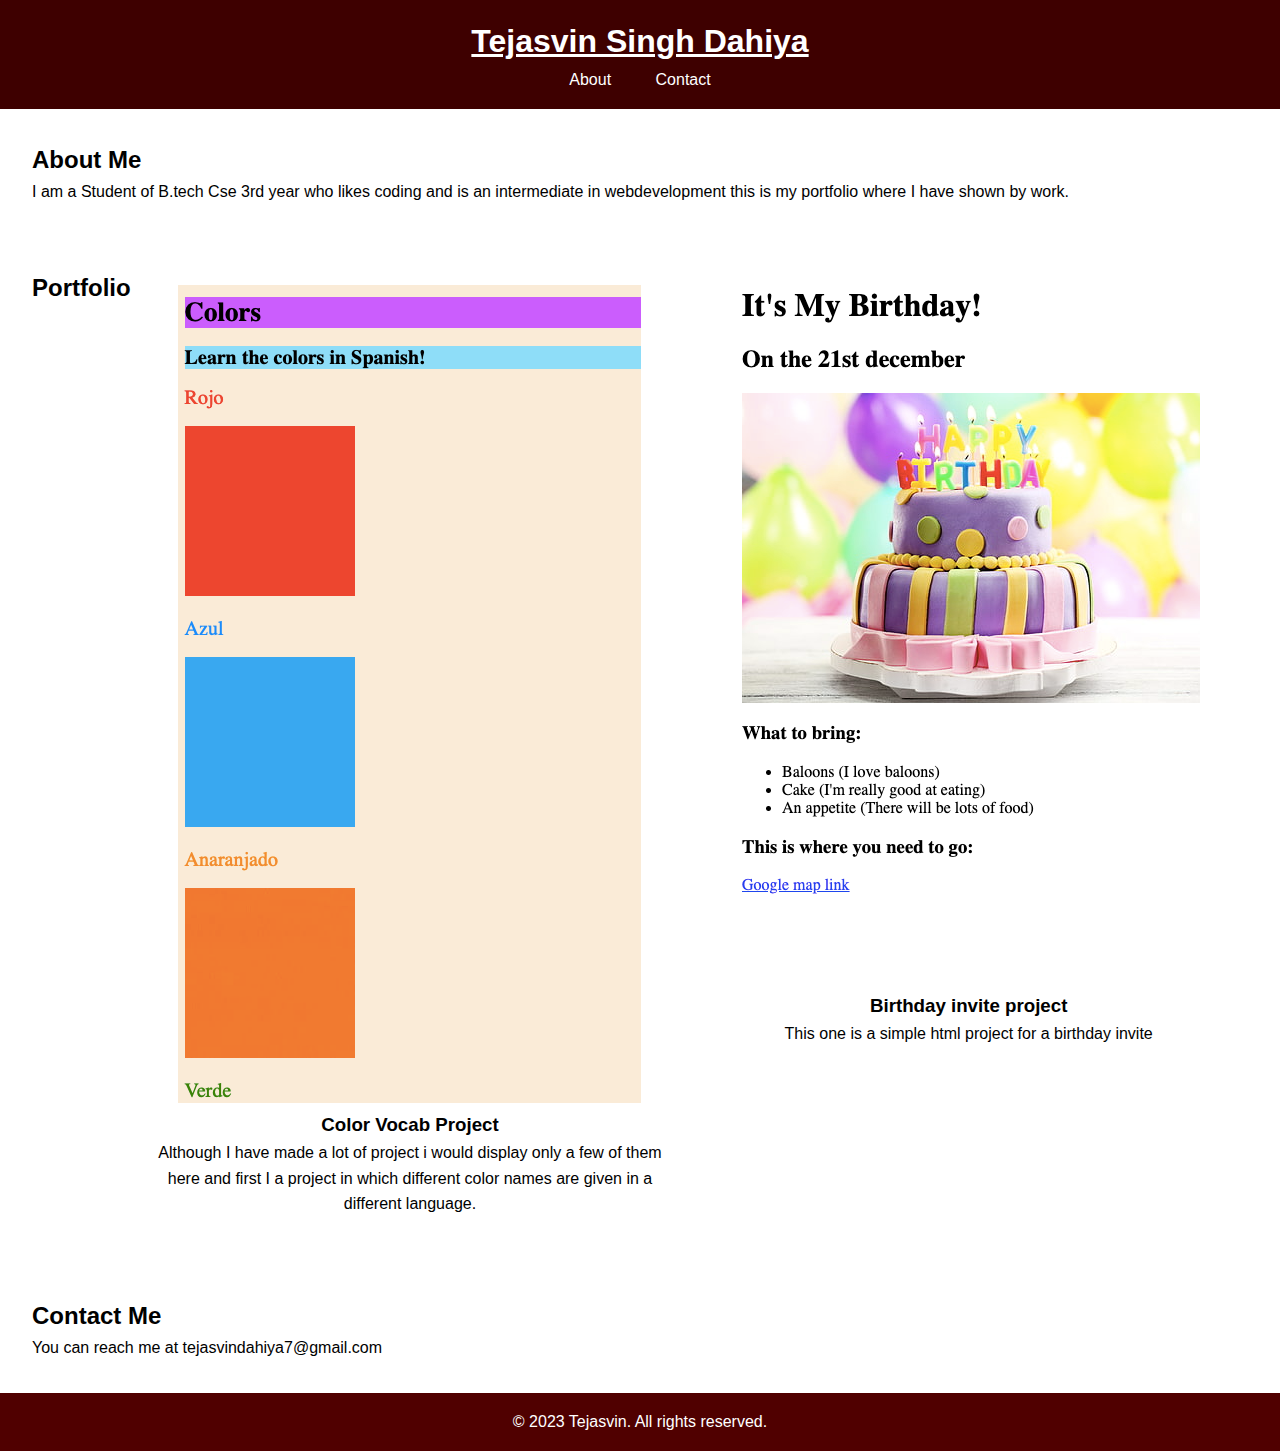
<file: portfolio project/index.html>
<!DOCTYPE html>
<html lang="en">
<head>
  <meta charset="UTF-8">
  <meta name="viewport" content="width=device-width, initial-scale=1.0">
  <link rel="stylesheet" href="styles.css">
  <title>Tejasvin's Portfolio</title>
</head>
<body>
  <header>
    <h1><u>Tejasvin Singh Dahiya</u></h1>
    <nav>
      <ul>
        <li><a href="./about.html">About</a></li>
        
        <li><a href="./contact.html">Contact</a></li>
      </ul>
    </nav>
  </header>

  <section id="about">
    <h2>About Me</h2>
    <p>I am a Student of B.tech Cse 3rd year who likes coding and is an intermediate in webdevelopment this is my portfolio where I have shown by work.</p>
  </section>

  <section id="portfolio">
    <h2>Portfolio</h2>
    <div class="portfolio-item">
      <img src="./project1 preview.png" alt="Project 1">
      <h3>Color Vocab Project</h3>
      <p>Although I have made a lot of project i would display only a few of them here and first I a project in which different color names are given in a different language.</p>
    </div>
    <div class="portfolio-item">
      <img src="./project2 preview.png " alt="Project 2">
      <h3>Birthday invite project</h3>
      <p>This one is a simple html project for a birthday invite</p>
    </div>
    
  </section>

  <section id="contact">
    <h2>Contact Me</h2>
    <p>You can reach me at tejasvindahiya7@gmail.com</p>
  </section>

  <footer>
    <p>&copy; 2023 Tejasvin. All rights reserved.</p>
  </footer>
</body>
</html>
</file>
<file: portfolio project/styles.css>
/* Reset some default browser styling */
body, h1, h2, h3, p, ul, li {
    margin: 0;
    padding: 0;
  }
  
  
  body {
    font-family: 'Segoe UI', Tahoma, Geneva, Verdana, sans-serif;
    line-height: 1.6;
  }
  
  header {
    background-color: #3e0000;
    color: #ffffff;
    text-align: center;
    padding: 1rem 0;
  }
  
  nav ul {
    list-style: none;
  }
  
  nav ul li {
    display: inline;
    margin: 0 20px;
  }
  
  nav ul li a {
    text-decoration: none;
    color: #fff;
  }
  
  section {
    padding: 2rem;
  }
  
  footer {
    text-align: center;
    padding: 1rem 0;
    background-color: #500000;
    color: #ffffff;
  }
  
  /* Specific styles */
  #portfolio {
    display: flex;
    flex-wrap: wrap;
  }
  
  .portfolio-item {
    flex: 1;
    padding: 1rem;
    text-align: center;
  }
  
  .portfolio-item img {
    max-width: 100%;
  }
  
  /* Media queries for responsiveness */
  @media (max-width: 768px) {
    #portfolio {
      flex-direction: column;
    }
  }
</file>
